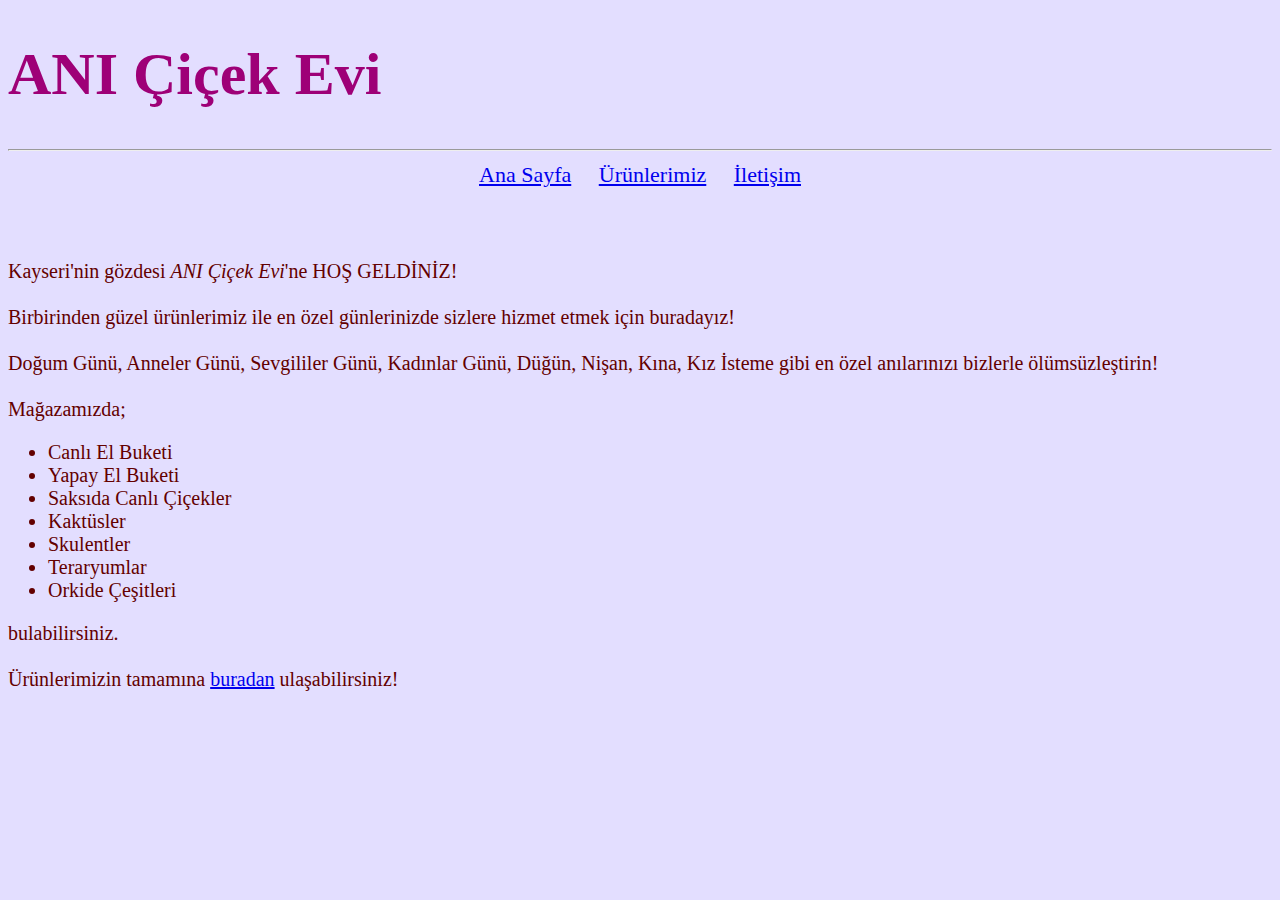
<file: css-homeworks/css-hw-1/index.html>
<!DOCTYPE html>
<html lang="tr">
<head>
    <meta charset="UTF-8">
    <meta http-equiv="X-UA-Compatible" content="IE=edge">
    <meta name="viewport" content="width=device-width, initial-scale=1.0">
    <title>Anı Çiçek Evi</title>
    <link rel="stylesheet" href="css/ani.css">
</head>

<body>

<h1 
style="color: rgb(158, 0, 119);font-size: 60px;font-family: 'Brush Script MT', cursive;"> ANI Çiçek Evi
</h1>    
<hr>
 <center><a href="index.html">Ana Sayfa</a>  &nbsp; &nbsp;  <a href="producks.html">Ürünlerimiz</a>  &nbsp; &nbsp;  <a href="contact.html">İletişim</a></center>
<br>
<br>
 <p>
     Kayseri'nin gözdesi <i>ANI Çiçek Evi</i>'ne HOŞ GELDİNİZ! <br> <br> Birbirinden güzel ürünlerimiz ile en özel günlerinizde sizlere hizmet etmek için buradayız! <br><br>
     Doğum Günü, Anneler Günü, Sevgililer Günü, Kadınlar Günü, Düğün, Nişan, Kına, Kız İsteme gibi en özel anılarınızı bizlerle ölümsüzleştirin! <br><br>
     Mağazamızda;<br> 
 </p>
     <ul>
         <li>Canlı El Buketi</li>
         <li>Yapay El Buketi</li>
         <li>Saksıda Canlı Çiçekler</li>
         <li>Kaktüsler</li>
         <li>Skulentler</li>
         <li>Teraryumlar</li>
         <li>Orkide Çeşitleri</li>
     </ul>
<p>
    bulabilirsiniz. <br><br> Ürünlerimizin tamamına <a href="producks.html">buradan</a> ulaşabilirsiniz!
</p>
 

</body>
</html>
</file>
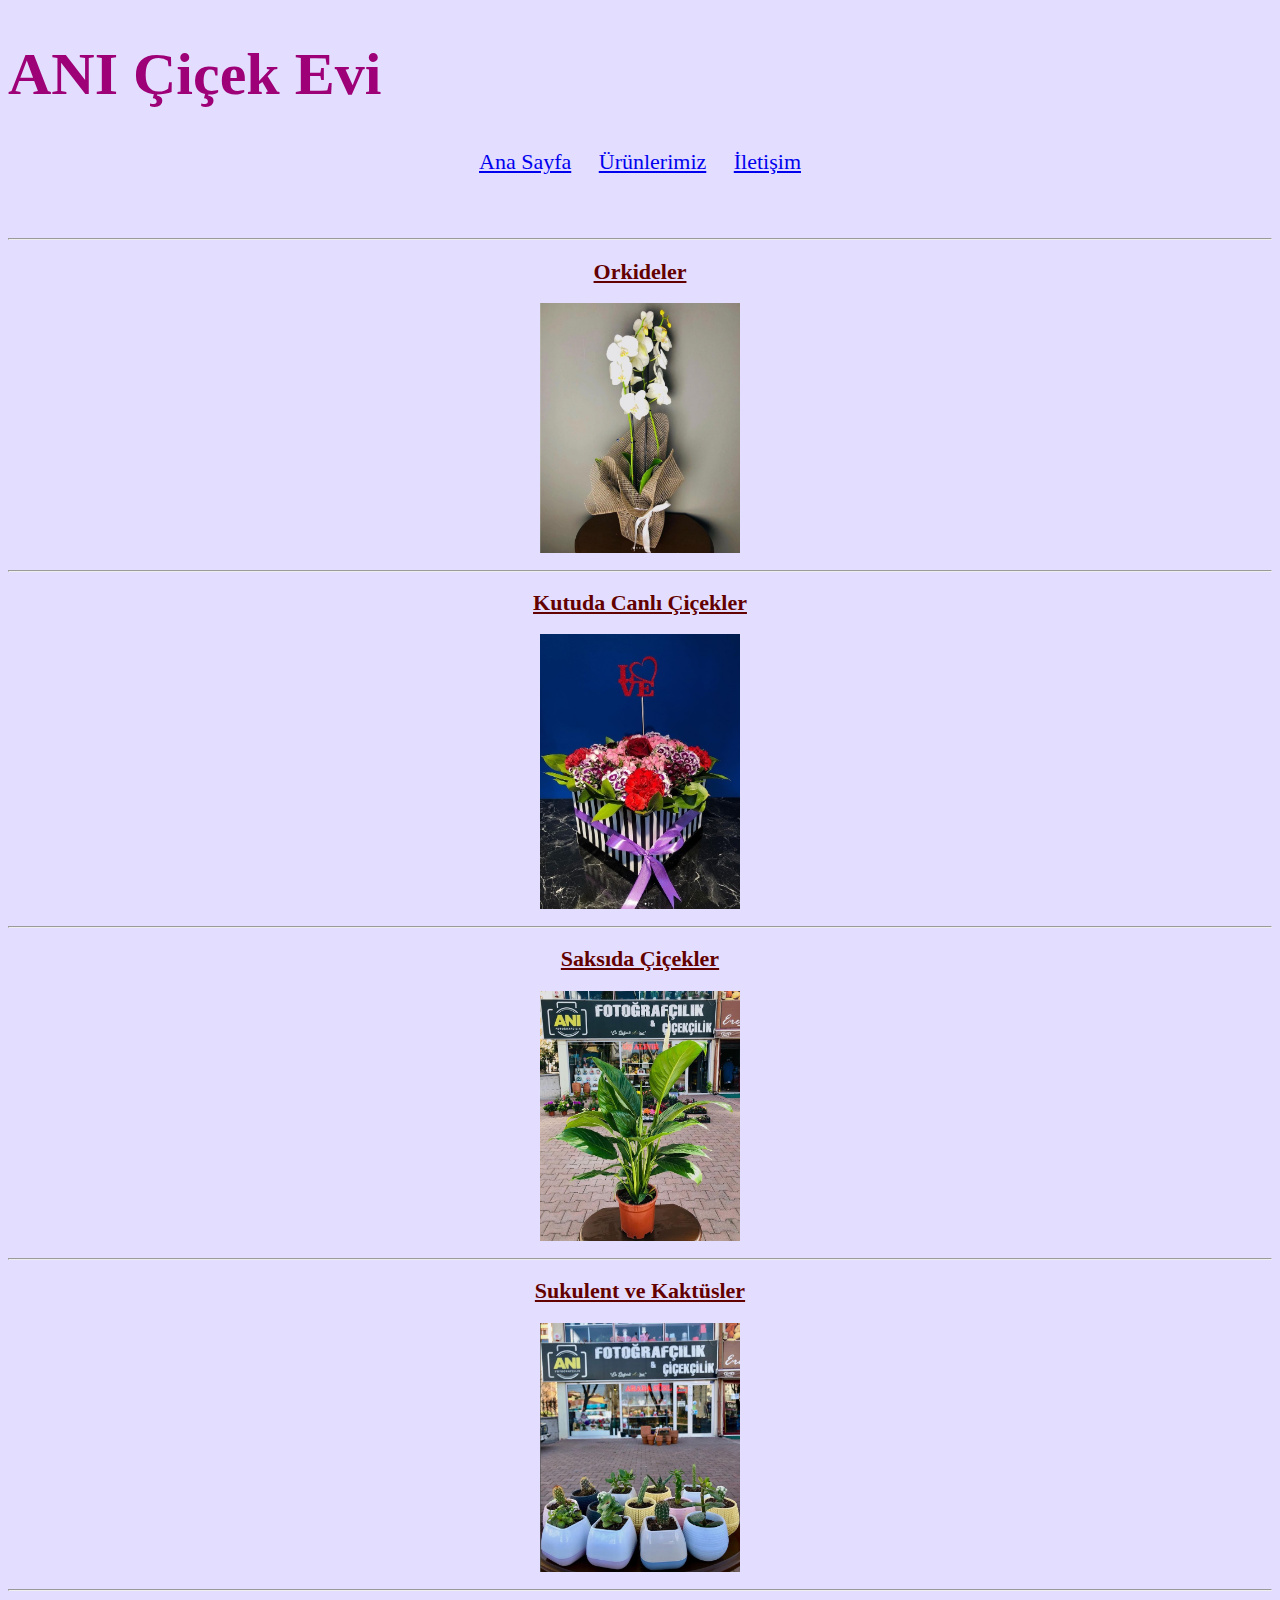
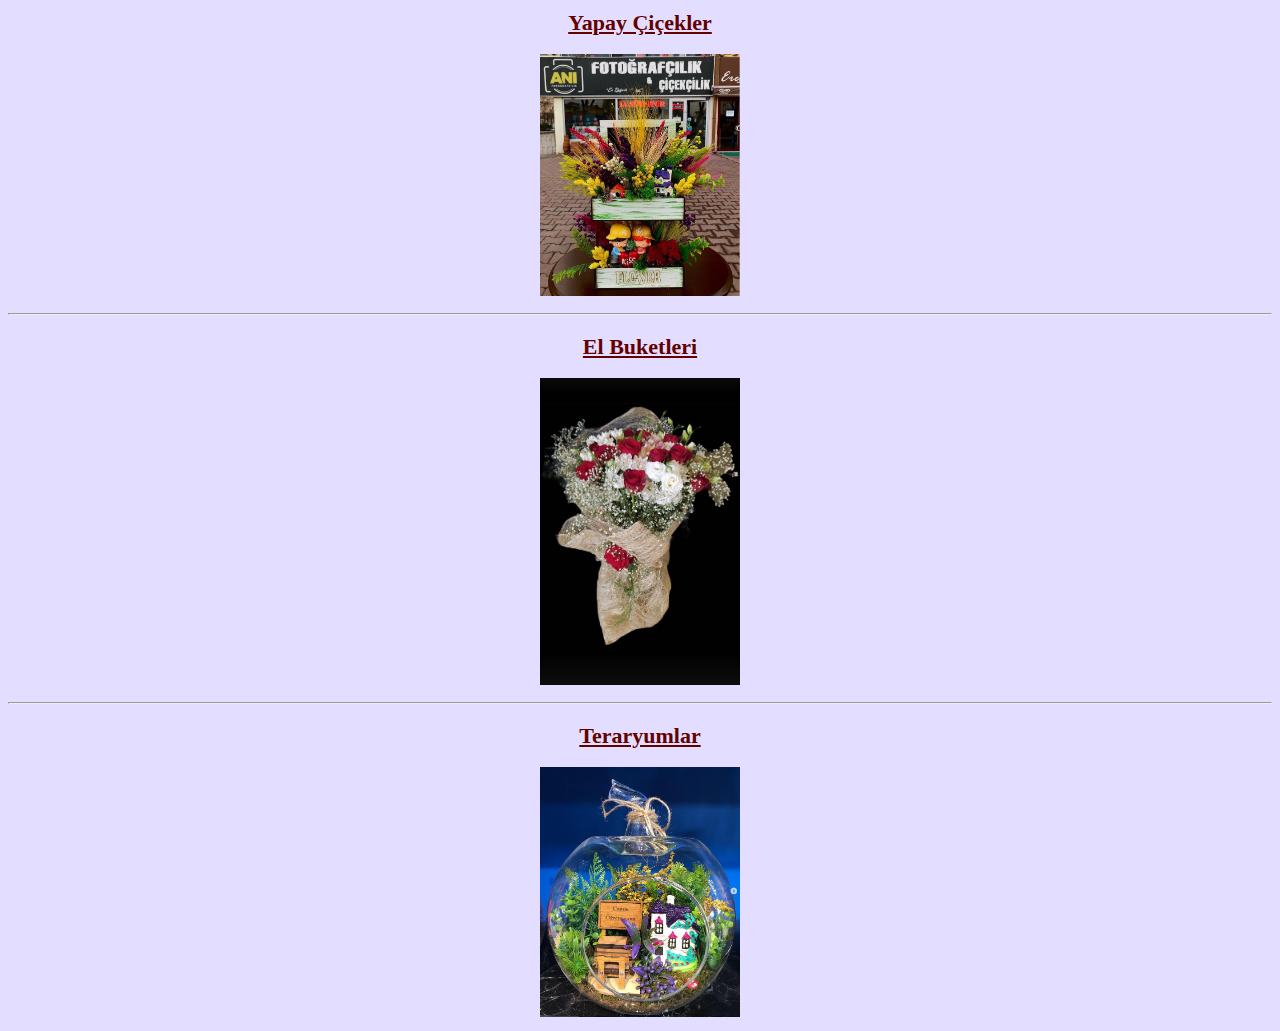
<file: css-homeworks/css-hw-1/producks.html>
<!DOCTYPE html>
<html lang="tr">
<head>
    <meta charset="UTF-8">
    <meta http-equiv="X-UA-Compatible" content="IE=edge">
    <meta name="viewport" content="width=device-width, initial-scale=1.0">
    <title>Anı Çiçek Evi | Ürünlerimiz</title>
    <link rel="stylesheet" href="css/ani.css">
</head>
<body>
    <h1 
    style="color: rgb(158, 0, 119);font-size: 60px;font-family: 'Brush Script MT', cursive;"> ANI Çiçek Evi
    </h1>    
    
     <center><a href="index.html">Ana Sayfa</a>  &nbsp; &nbsp;  <a href="producks.html">Ürünlerimiz</a>  &nbsp; &nbsp;  <a href="contact.html">İletişim</a></center>
    <br>
    <br>  <hr>
<center>
    <h2><u>Orkideler</u></h2>
    <img width="200" src="img/1.jpg" alt="Orkide">
<hr>
<h2><u>Kutuda Canlı Çiçekler</u></h2>
<img width="200" src="img/2.jpg" alt="Kutuda Çiçek">
<hr>
<h2><u>Saksıda Çiçekler</u></h2>
<img width="200" src="img/3.jpg" alt="Saksıda Çiçekler">
<hr>
<h2><u>Sukulent ve Kaktüsler</u></h2>
<img width="200" src="img/4.jpg" alt="Sukulentler ve Kaktüsler">
<hr>
<h2><u>Yapay Çiçekler</u></h2>
<img width="200" src="img/5.jpg" alt="Yapay Çiçekler">
<hr>
<h2><u>El Buketleri</u></h2>
<img width="200" src="img/6.jpg" alt="Yapay Çiçekler">
<hr>
<h2><u>Teraryumlar</u></h2>
<img width="200" src="img/7.jpg" alt="Teraryumlar">









</center>







</body>
</html>
</file>
<file: css-homeworks/css-hw-1/css/ani.css>
body {
  
    background-color: rgb(227, 222, 255);
    color: rgb(99, 0, 0);
    font-family: 'Times New Roman', Times, serif;
    font-size: 22px;
  }

p {

  font-size: 20px;
}
ul {
font-size: 20px;
}
h2 {
  font-size: 22px;
}
</file>
